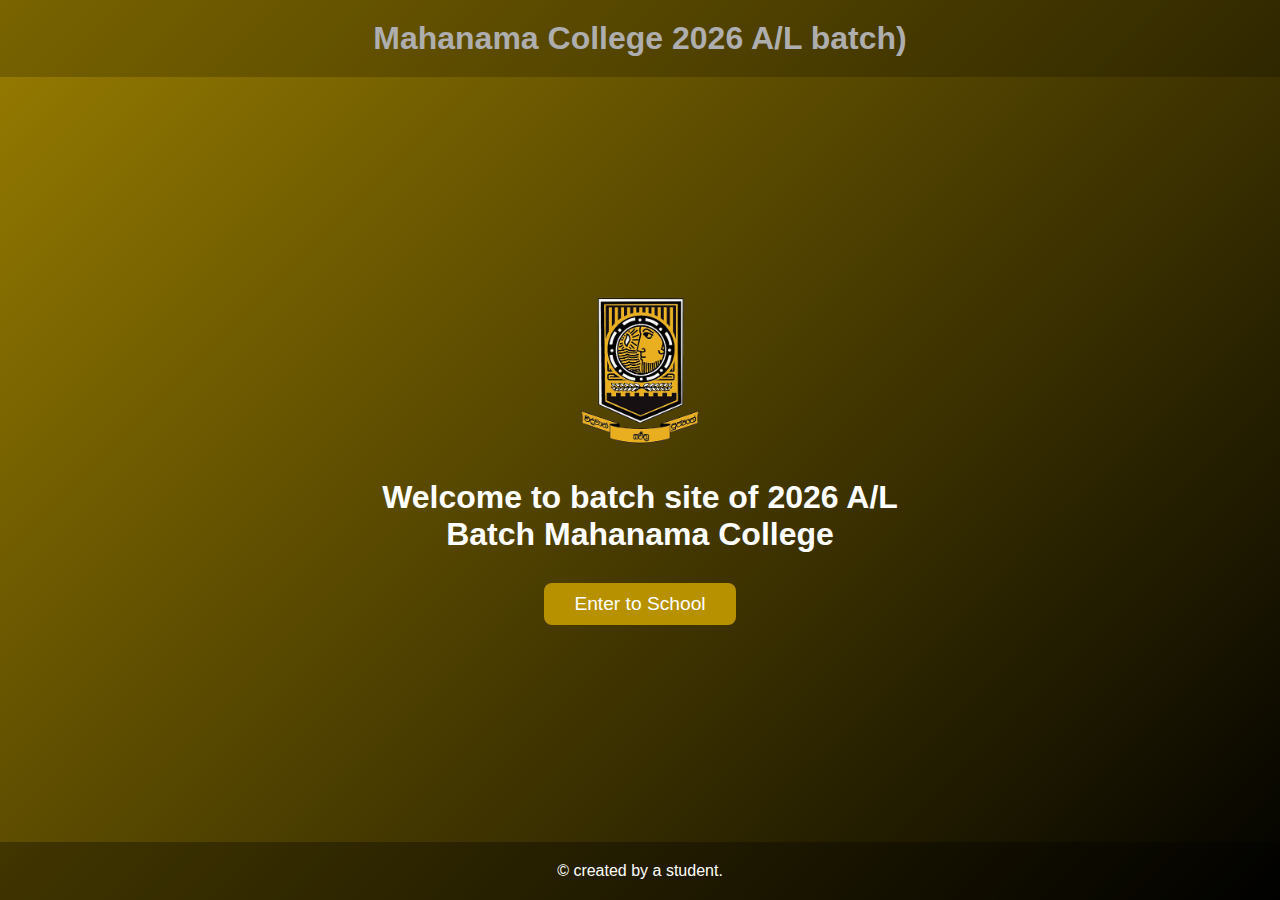
<file: index.html>
<!DOCTYPE html>
<html lang="en">
<head>
    <meta charset="UTF-8">
    <meta name="viewport" content="width=device-width, initial-scale=1.0">
    <title>Mahanama College 2026 A/L</title>
    <link rel="stylesheet" href="styles.css">
    <script src="script.js" defer></script>
</head>
<body>
    <header>
        <h1 class="site-name">Mahanama College 2026 A/L batch)</h1>
    </header>

    <main>
        <section class="hero">
            <img src="./img/logo.png" alt="Mahanama College Logo" class="hero-logo">
            <h2 class="hero-text">Welcome to batch site of 2026 A/L Batch Mahanama College</h2>
            <button class="enter-button" onclick="navigateToSign()">Enter to School</button>
        </section>
    </main>

    <footer>
        <p>&copy; created by a student.</p>
    </footer>
</body>
</html>
</file>
<file: styles.css>
* {
    margin: 0;
    padding: 0;
    box-sizing: border-box;
    font-family: Arial, sans-serif;
}

body {
    display: flex;
    flex-direction: column;
    min-height: 100vh;
    background: linear-gradient(135deg, #987d01, #020200);
    color: #fff;
}

header {
    padding: 20px;
    text-align: center;
    background: rgba(0, 0, 0, 0.2);
}

.site-name {
    font-size: 2rem;
    font-weight: bold;
    color: #aeaeae;
}

main {
    display: flex;
    flex-grow: 1;
    justify-content: center;
    align-items: center;
    text-align: center;
}

.hero {
    max-width: 600px;
    padding: 20px;
    animation: fadeIn 2s ease-in-out;
}

.hero-logo {
    width: 120px;
    height: auto;
    margin-bottom: 20px;
    animation: logoPop 2s ease-in-out;
}

.hero-text {
    font-size: 2rem;
    margin: 10px 0;
}

.enter-button {
    margin-top: 20px;
    padding: 10px 30px;
    font-size: 1.2rem;
    color: #fff;
    background: #b89101;
    border: none;
    border-radius: 8px;
    cursor: pointer;
    transition: all 0.3s ease-in-out;
}

.enter-button:hover {
    background: #e3b707;
    transform: scale(1.1);
}

footer {
    text-align: center;
    padding: 20px;
    background: rgba(0, 0, 0, 0.3);
}

@keyframes fadeIn {
    from { opacity: 0; transform: translateY(-20px); }
    to { opacity: 1; transform: translateY(0); }
}

@keyframes logoPop {
    0% { transform: scale(0); }
    100% { transform: scale(1); }
}
</file>
